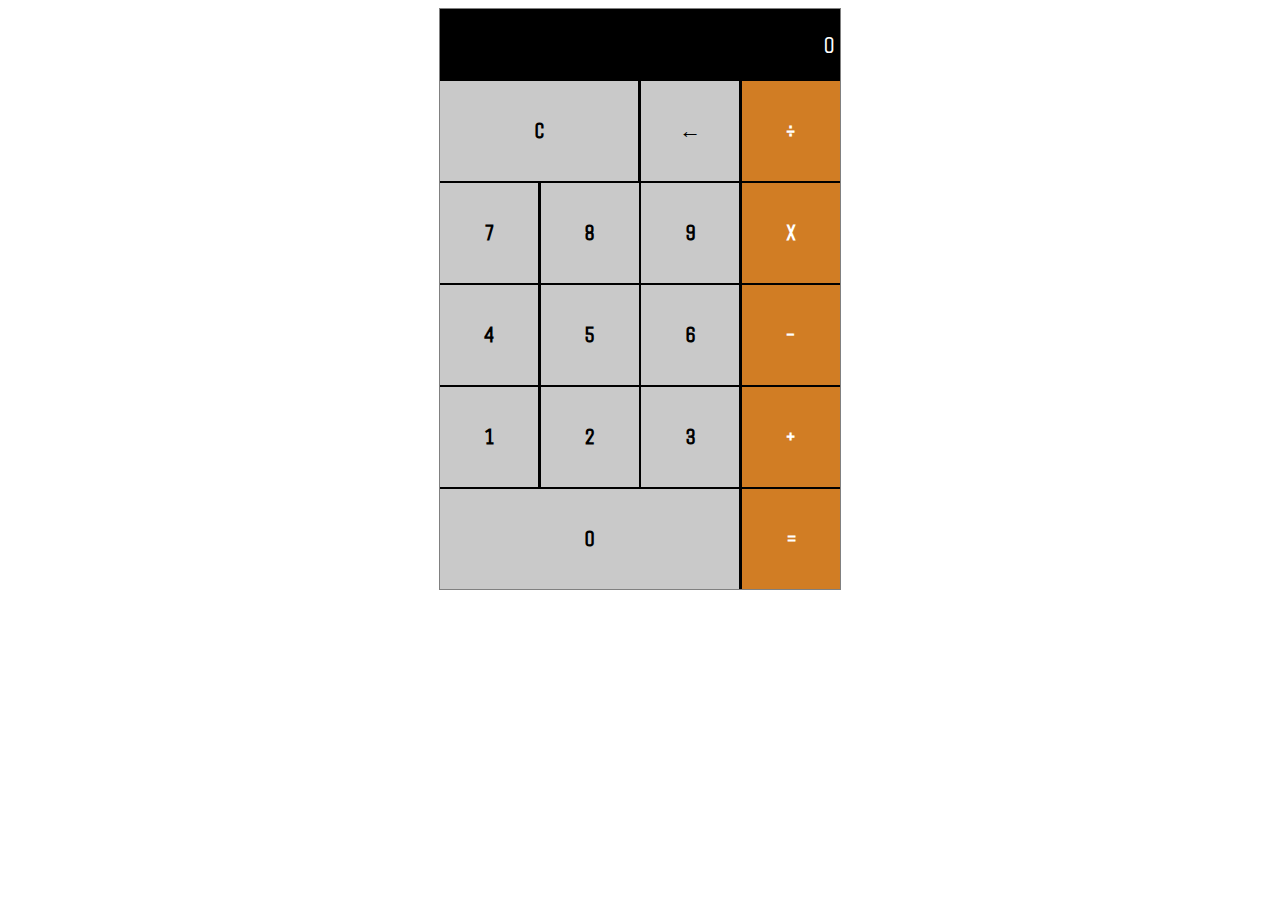
<file: Calculadora/index.html>
<!DOCTYPE html>
<html lang="pt">

<head>
    <meta charset="UTF-8">
    <meta http-equiv="X-UA-Compatible" content="IE=edge">
    <meta name="viewport" content="width=device-width, initial-scale=1.0">
    <title>Calculadora</title>
    <link href="https://fonts.googleapis.com/css2?family=Unica+One&display=swap" rel="stylesheet">
    <link rel="stylesheet" href="./style.css">
</head>

<body>
    <div class=calculadora>
        <section class="display-calc">
            0
        </section>
        <section class="botoes-calc">
            <div class="div-botoes">
                <button class="botoes" id="botao-duplo">C</button>
                <button class="botoes">←</button>
                <button class="operadores">÷</button>
            </div>
            <div class="div-botoes">
                <button class="botoes">7</button>
                <button class="botoes">8</button>
                <button class="botoes">9</button>
                <button class="operadores">X</button>
            </div>
            <div class="div-botoes">
                <button class="botoes">4</button>
                <button class="botoes">5</button>
                <button class="botoes">6</button>
                <button class="operadores">-</button>
            </div>
            <div class="div-botoes">
                <button class="botoes">1</button>
                <button class="botoes">2</button>
                <button class="botoes">3</button>
                <button class="operadores">+</button>
            </div>
            <div class="div-botoes">
                <button class="botoes" id="botao-triplo">0</button>
                <button class="operadores">=</button>
            </div>
        </section>
    </div>
    <script src="./main.js"></script>
</body>

</html>
</file>
<file: Calculadora/style.css>
.calculadora{
    border: 1px solid grey;
    text-align: center;
    align-items: center;
    height: 580px;
    width: 400px;
    margin: auto;
    margin-bottom: 0%;
    margin-top: 0%;
    background-color: black;
    color: white;
    position: relative;
    font-family: 'Unica One', cursive;
    
}
.display-calc{
    align-items: stretch;
    padding: 22px 5px;
    text-align: right;
    font-size: 24px;
}
.operadores{
    background-color: #d17d24;
    align-items: stretch;
    font-weight: bold;
    cursor: pointer;
    margin-bottom: 0.5%;
    width: 24.5%;
    font-size: 22px;
    border: none;
    color: white;
    font-family: 'Unica One', cursive;
}
.botoes{
    cursor: pointer;
    font-weight: bold;;
    align-items: stretch;
    margin-bottom: 0.5%;
    border: none;
    height: 100px;
    width: 24.5%;
    font-size: 22px;
    background-color: #c9c9c9;
    font-family: 'Unica One', cursive;
}
.botoes:hover{
    background-color: #dedede;
}
.operadores:hover{
    background-color: #e38a2b;
}
.botoes:active {
    background-color: #a3a3a3;
    
}
.operadores:active {
    background-color: #bd7324;
    
}
.div-botoes{
    display: flex;
    margin: 0;
    justify-content: space-between;
}

#botao-duplo{
    width: 49.6%;
}
#botao-triplo{
    width: 74.8%;
}
</file>
